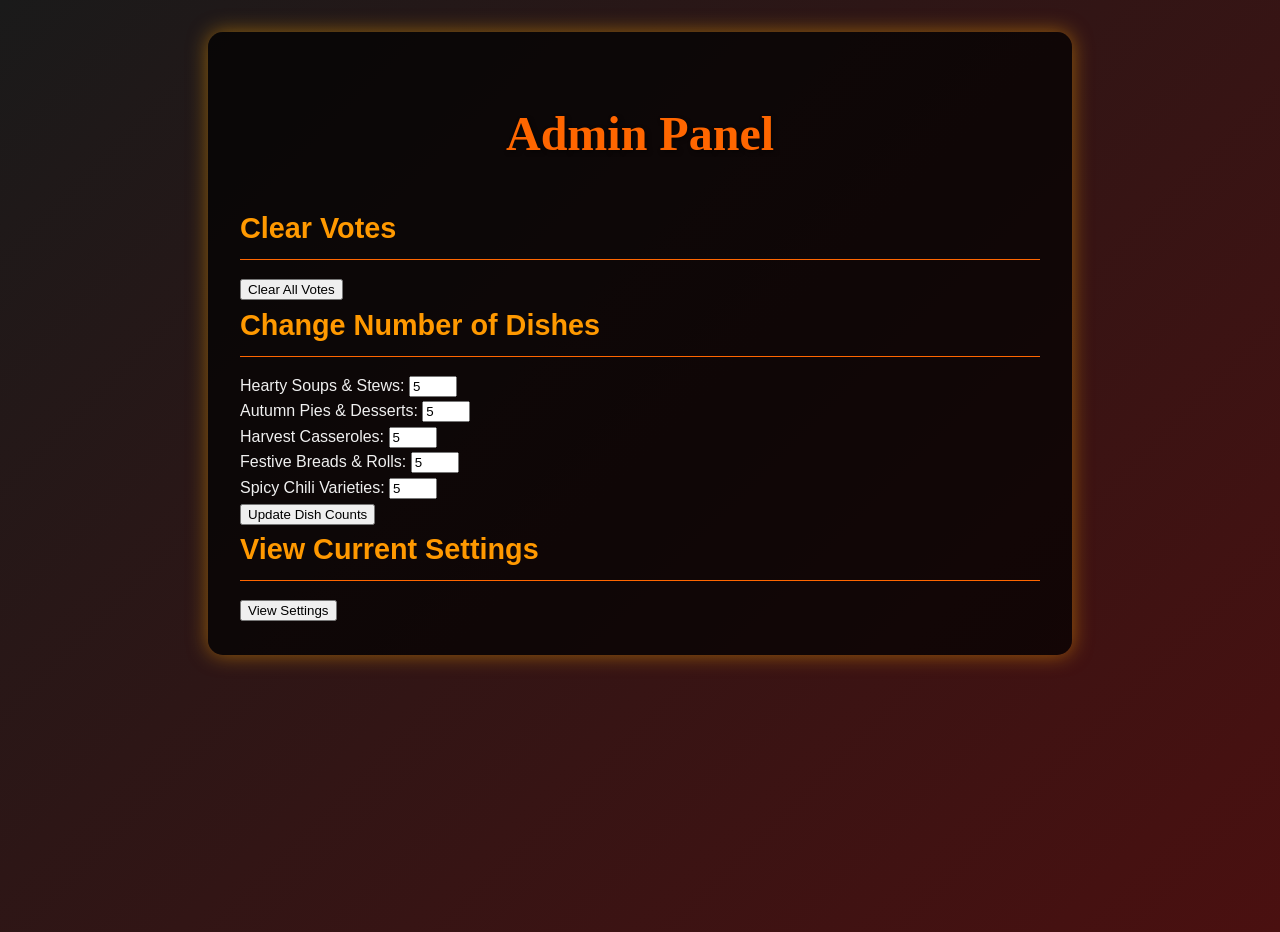
<file: admin.html>
<!DOCTYPE html>
<html lang="en">
<head>
    <meta charset="UTF-8">
    <meta name="viewport" content="width=device-width, initial-scale=1.0">
    <title>Admin Panel - Harvest Feast Cooking Competition</title>
    <link rel="stylesheet" href="styles.css">
</head>
<body>
    <div class="container">
        <h1>Admin Panel</h1>
        
        <section>
            <h2>Clear Votes</h2>
            <button id="clearVotes">Clear All Votes</button>
        </section>

        <section>
            <h2>Change Number of Dishes</h2>
            <div id="dishCountInputs">
                <!-- Dish count inputs will be dynamically inserted here -->
            </div>
            <button id="updateDishCount">Update Dish Counts</button>
        </section>

        <section>
            <h2>View Current Settings</h2>
            <button id="viewSettings">View Settings</button>
            <div id="currentSettings"></div>
        </section>
    </div>

    <script type="module" src="admin.js"></script>
</body>
</html>
</file>
<file: styles.css>
/* General styles */
/* Updated Category styles */
.dish label {
    display: block;
    padding: 0.5rem;
    cursor: pointer;
    border-radius: 3px;
    transition: all 0.3s ease;
    background-color: rgba(255, 255, 255, 0.1);
}

.dish input[type="radio"]:checked + label {
    background-color: #ff6600;
    color: white;
    box-shadow: 0 0 5px rgba(255, 102, 0, 0.5);
}

.dish label:hover {
    background-color: rgba(255, 102, 0, 0.3);
}
.category {
    background-color: rgba(51, 51, 51, 0.8);
    margin-bottom: 2rem;
    padding: 1.5rem;
    border-radius: 10px;
    border: 2px solid #ff6600;
}

.rankings {
    display: flex;
    justify-content: space-between;
    flex-wrap: wrap;
}

.rank {
    flex-basis: calc(33.333% - 1rem);
    margin-bottom: 1rem;
}

.rank h3 {
    color: #ffcc00;
    text-align: center;
    margin-bottom: 0.5rem;
}

/* Updated Dish styles */
.dish-list {
    background-color: rgba(0, 0, 0, 0.3);
    padding: 0.5rem;
    border-radius: 5px;
}

.dish {
    margin-bottom: 0.5rem;
}

.dish input[type="radio"] {
    display: none;
}

.dish label {
    display: block;
    padding: 0.5rem;
    cursor: pointer;
    border-radius: 3px;
    transition: background-color 0.3s ease;
}

.dish input[type="radio"]:checked + label {
    background-color: #ff6600;
    color: white;
}

/* Responsive design update */
@media (max-width: 768px) {
    .rankings {
        flex-direction: column;
    }

    .rank {
        flex-basis: 100%;
    }
}
body {
    font-family: 'Poppins', sans-serif;
    line-height: 1.6;
    margin: 0;
    padding: 0;
    background: linear-gradient(135deg, #1a1a1a, #4a1010);
    color: #f0f0f0;
    min-height: 100vh;
}

.container {
    width: 90%;
    max-width: 800px;
    margin: 2rem auto;
    padding: 2rem;
    background-color: rgba(0, 0, 0, 0.7);
    border-radius: 15px;
    box-shadow: 0 0 20px rgba(255, 165, 0, 0.5);
}

h1 {
    font-family: 'Creepster', cursive;
    color: #ff6600;
    text-align: center;
    font-size: 3rem;
    text-shadow: 2px 2px 4px rgba(0, 0, 0, 0.5);
    margin-bottom: 2rem;
}

h2 {
    color: #ff9900;
    margin-top: 0;
    font-size: 1.8rem;
    border-bottom: 1px solid #ff6600;
    padding-bottom: 0.5rem;
    margin-bottom: 1rem;
}

/* Instructions */
.instructions {
    background-color: rgba(51, 51, 51, 0.8);
    margin-bottom: 2rem;
    padding: 1.5rem;
    border-radius: 10px;
    border: 2px solid #ff6600;
}

.instructions h2 {
    color: #ff9900;
    margin-top: 0;
}

.instructions ul {
    padding-left: 20px;
}

.instructions li {
    margin-bottom: 0.5rem;
}

/* Category styles */
.category {
    background-color: rgba(51, 51, 51, 0.8);
    margin-bottom: 2rem;
    padding: 1.5rem;
    border-radius: 10px;
    border: 2px solid #ff6600;
}

/* Dish styles */
.dish {
    background-color: rgba(0, 0, 0, 0.3);
    margin-bottom: 1rem;
    padding: 1rem;
    border-radius: 5px;
}

.dish span {
    display: block;
    margin-bottom: 0.5rem;
    color: #ffcc00;
    font-weight: bold;
}

/* Button styles */
.rank-buttons {
    display: flex;
    justify-content: space-between;
}

.rank-btn {
    flex-grow: 1;
    padding: 10px 15px;
    margin: 0 5px;
    cursor: pointer;
    border: 2px solid transparent;
    transition: all 0.3s ease;
    background-color: rgba(255, 165, 0, 0.3);
    color: #fff;
    font-weight: bold;
    border-radius: 5px;
}

.rank-btn:hover {
    background-color: rgba(255, 165, 0, 0.5);
}

.rank-btn.selected {
    background-color: #ff6600;
    color: white;
    border-color: #ffffff;
    box-shadow: 0 0 10px rgba(255, 255, 255, 0.5);
}

/* Submit button */
#votingForm button[type="submit"] {
    display: block;
    width: 100%;
    padding: 1rem;
    background: linear-gradient(45deg, #ff6600, #ff9900);
    color: #fff;
    border: none;
    border-radius: 5px;
    cursor: pointer;
    font-size: 1.2rem;
    font-weight: bold;
    text-transform: uppercase;
    transition: all 0.3s ease;
    margin-top: 2rem;
}

#votingForm button[type="submit"]:hover {
    background: linear-gradient(45deg, #ff9900, #ff6600);
    transform: scale(1.05);
}

/* Decorations */
.decorations {
    position: fixed;
    top: 0;
    left: 0;
    width: 100%;
    height: 100%;
    pointer-events: none;
    z-index: -1;
}

.pumpkin {
    position: absolute;
    bottom: 20px;
    right: 20px;
    width: 100px;
    height: 100px;
    animation: float 3s ease-in-out infinite;
}

.leaf {
    position: absolute;
    opacity: 0.7;
    width: 50px;
    height: 50px;
}

.leaf1 {
    top: 10%;
    left: 10%;
    animation: falling 10s linear infinite;
}

.leaf2 {
    top: 20%;
    right: 20%;
    animation: falling 8s linear infinite 2s;
}

.leaf3 {
    bottom: 30%;
    left: 30%;
    animation: falling 12s linear infinite 1s;
}

@keyframes float {
    0%, 100% { transform: translateY(0); }
    50% { transform: translateY(-20px); }
}

@keyframes falling {
    0% { transform: translateY(-100vh) rotate(0deg); }
    100% { transform: translateY(100vh) rotate(360deg); }
}

/* Responsive design */
@media (max-width: 600px) {
    .container {
        width: 95%;
        padding: 1rem;
    }

    h1 {
        font-size: 2rem;
    }

    .rank-buttons {
        flex-direction: column;
    }

    .rank-btn {
        margin: 5px 0;
    }
}
</file>
